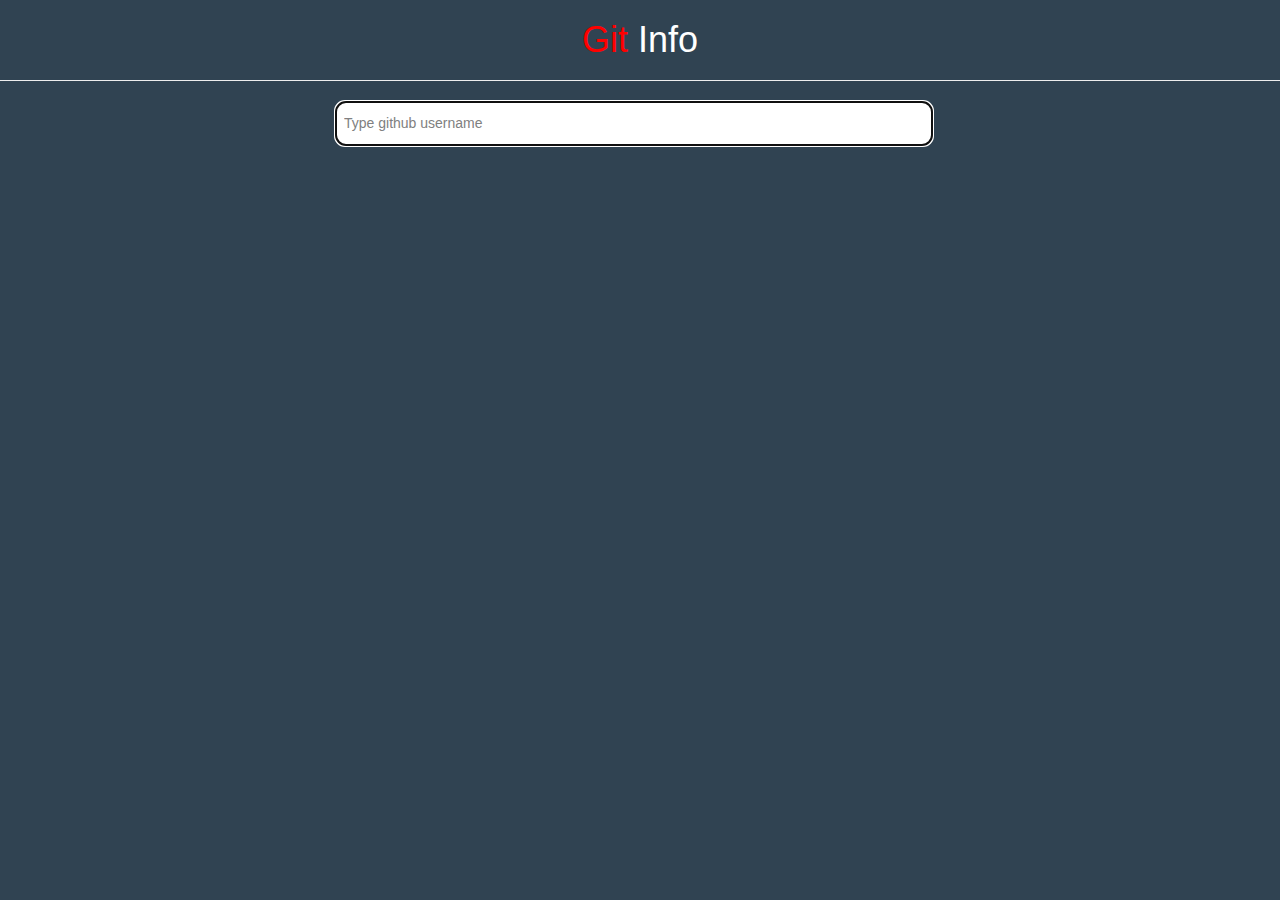
<file: git-info/index.html>
<!DOCTYPE html>
<html>
<head>
	<title>GIT INFO @fellowhacker</title>
	  <meta charset="utf-8">
	  <meta name="viewport" content="width=device-width, initial-scale=1">
	  <link rel="stylesheet" href="https://maxcdn.bootstrapcdn.com/bootstrap/3.3.7/css/bootstrap.min.css">
	  <script src="https://ajax.googleapis.com/ajax/libs/jquery/3.2.1/jquery.min.js"></script>
	  <script src="https://maxcdn.bootstrapcdn.com/bootstrap/3.3.7/js/bootstrap.min.js"></script>
	 
</head>
<body style="background-color: #304352;font-family: 'Source Sans Pro', sans-serif">


	<div id="container">

	    <h1 class="text-center"> <span style="color: red">Git </span><span style="color:white">Info </span</h1>
	    
	</div><hr>

	<div class="container-fluid">

		<div class="row">

		<div class="col-md-3"></div>

		<div class="col-md-6">

	

			<form id="search-form" name="search-form" onsubmit="return searchForUsers()">

				
				<input type="search"  id="query" class="search-field" placeholder="Type github username" autofocus="on">
				<input type="submit" name="search-btn"  id="submit" value="Submit">
				

			</form>	

				<div class="circleLoader" style="display: none;">
				</div>		 

				<div class="alert alert-warning" id="alert" style="display: none">
					<h3 class="text-center"><strong> <span style="color: red" class="text-center"> Enter some input for the results!</span></strong></h3>
				</div>
				<div class="alert alert-warning" id="nouserfound" style="display: none">
					<h3 class="text-center"><strong> <span style="color: red" class="text-center"> Oops No result found!</span></strong></h3>
				</div>
	 

			 
				<div id="res">
 
		</div>
		
		<div id="disp_res"></div><br><br>

		<div class="disNone" id="goToRepos">

			<div style="height: 50px;"></div>
			
			<div id="repos"></div>
 
		</div>

		<div class="" id="goToActivity" >

			<div style="height: 50px;"></div>

			<div id="activity"></div>

		</div>
 
  
	   	 
		</div>
		<div class="col-md-3"></div>

		</div>


	</div><br><br><Br>
 

	 

		<!--  <p  style="position: fixed;bottom: 0px;margin-left: 2%;">Developed By: <a href="https://github.com/fellowhacker" target="blank" style="color: blue"> <b>Naveen Manikanta Kodigudla</b></a></p>  -->
		 
		 <link rel="stylesheet" type="text/css" href="css/style.css">
		 <script src="js/main.js"></script>
	<style type="text/css">
 
	</style>

	 <script src="js/smoothscroll.js"></script>
	 <script>
	 	$(document).ready(function() {
	 	$('#butrep').click( function() {

	 		alert('k')
	 		$('#gotoRepos').show();
	 		

	 	});

	 });
	 </script>
 
</body>
</html>
</file>
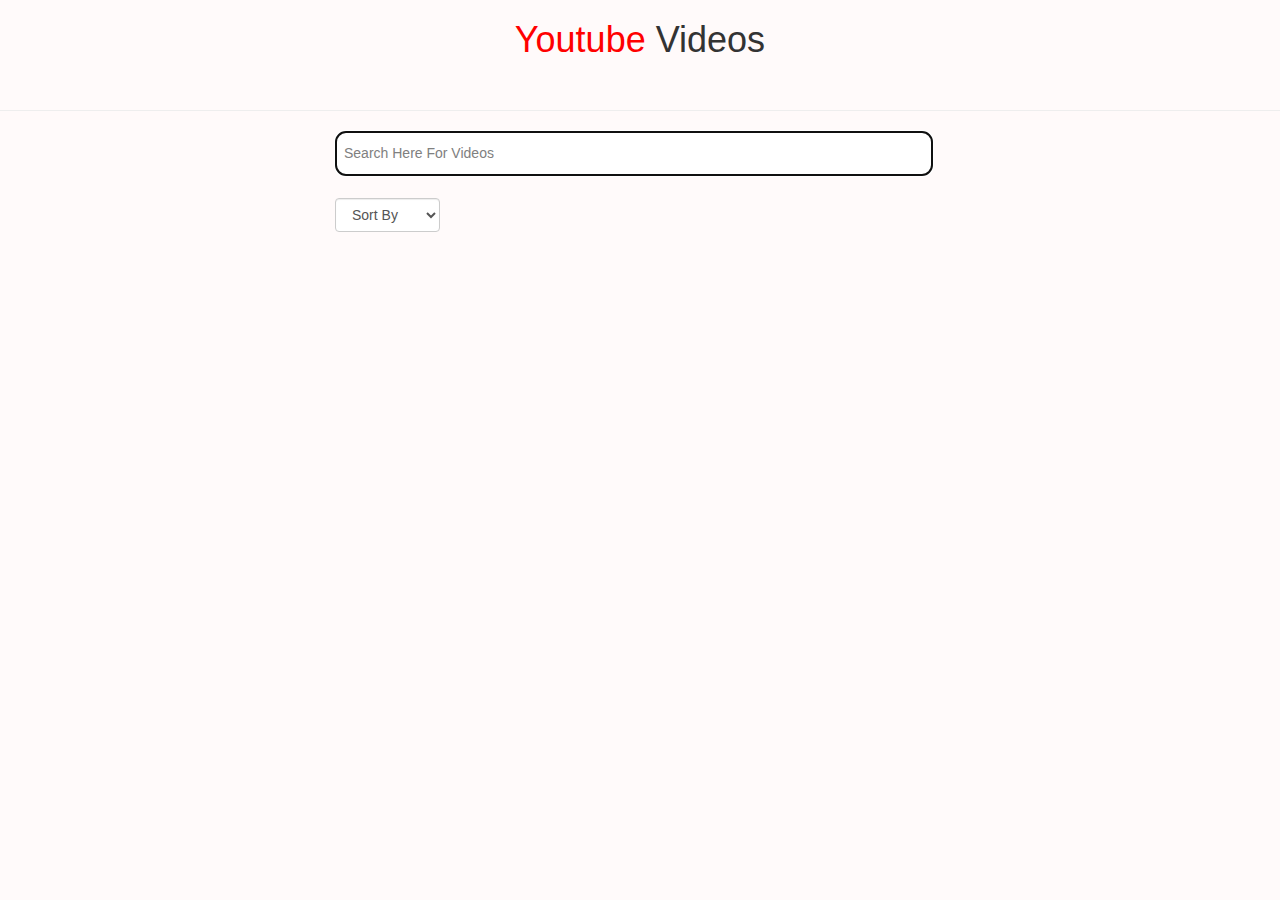
<file: youtube-search/index.html>
<!DOCTYPE html>
<html>
<head>
	<title>YOUTUBE SEARCH ENGINE</title>
	  <meta charset="utf-8">
	  <meta name="viewport" content="width=device-width, initial-scale=1">
	  <link rel="stylesheet" href="https://maxcdn.bootstrapcdn.com/bootstrap/3.3.7/css/bootstrap.min.css">
	  <script src="https://ajax.googleapis.com/ajax/libs/jquery/3.2.1/jquery.min.js"></script>
	  <script src="https://maxcdn.bootstrapcdn.com/bootstrap/3.3.7/js/bootstrap.min.js"></script>
	  <script src="js/main.js"></script>
	  <script src="js/viewcount.js"></script>
	  <script src="js/videoduration.js"></script>
	  <link rel="stylesheet" type="text/css" href="style.css">
</head>
<body>


	<div id="container">

	    <h1 class="text-center"> <span style="color: red"> Youtube </span>Videos </h1>

	</div><br><hr>

	<div class="container-fluid">

		<div class="row">

		<div class="col-md-3"></div>

		<div class="col-md-6">

			<form id="search-form" name="search-form" onsubmit="return searchForVideos()">

				
				<input type="search"  id="query" class="search-field" placeholder="Search Here For Videos" autofocus="on">
				<input type="submit" name="search-btn"  id="submit" value="Submit">

				<div class="form-group">
      
			      <select class="form-control" id="sel1" onclick="searchForVideosBySort()">

			      	<option>Sort By</option>
			      	<option>Default</option>
			        <option>View Count</option>
			        <option>Upload Date</option>
			        <option>Rating</option>		        
			        
			      </select>
			       		       
			    </div>

				

			</form>			 

				<div class="alert alert-warning" id="alert" style="display: none">
					<h3 class="text-center"><strong> <span style="color: red" class="text-center"> Enter some input for the results!</span></strong></h3>
				</div>
	 

			<ul id="disp_res"></ul>
		    <div id="buttons"></div>
	   	 
		</div>

		<div class="col-md-3"></div>

		</div>


	</div><br><br><Br>

	<!--<div id="myModal" class="modal fade" tabindex="-1" role="dialog" aria-labelledby="myModalLabel" aria-hidden="true">
	    <div class="modal-dialog">
	        <div class="modal-content">
	            <div class="modal-header">
	                <button type="button" class="close" data-dismiss="modal" aria-hidden="true">×</button>
	            </div>
	            <div class="modal-body">
	                <iframe width="400" height="300" frameborder="0" allowfullscreen=""></iframe>
	            </div>
	        </div>
	    </div>
	</div> -->

	 

		<!--  <p  style="position: fixed;bottom: 0px;margin-left: 2%;">Developed By: <a href="https://github.com/fellowhacker" target="blank" style="color: blue"> <b>Naveen Manikanta Kodigudla</b></a></p>  -->

 

</body>
</html>
</file>
<file: git-info/css/style.css>
.circleLoader{
  width:100px;
  height:80px;
  margin:20px auto;
  position:relative;
}

.circleLoader:before,
.circleLoader:after{
  content:" ";
  border-radius: 50%;
  border: solid 3px #fff;
  position:absolute;
  width:20px;
  height:20px;
  top: 24px;
  left: 24px;
  opacity:0;
}

.circleLoader:before,
.circleLoader:after{
  -webkit-animation: expand 3s; /* Chrome, Safari, Opera */
  animation: expand 3s;
  -webkit-animation-timing-function: linear;
  -webkit-animation-delay: 0s;
  -webkit-animation-iteration-count: infinite;
  animation-timing-function: linear;
  animation-delay: 0s;
  animation-iteration-count: infinite;
}

.circleLoader:after{
  -webkit-animation-delay: 1.5s;
}


/* Standard syntax */
@keyframes expand
{
 0% {
  width:2px;
  height:2px;
  top: 24px;
  left: 24px;
  opacity:0;
 }
 20%{
  opacity:1;
 }
 100% {
  width:50px;
  height:50px;
  top:0;
  left:0;
  opacity: 0.2;
 }
}

body {

	background-color: snow;

}
 #submit {

    border: 0;
    width: 2px;
    cursor: pointer;
    zoom: 1;
    opacity: 0.65;
    visibility: hidden;

}

.search-field {

	width: 98%;
	padding: 8px;
	height: 45px;
	margin: 0 auto;
	border: none;
	border-radius: 10px;
	border: 1px solid grey;

}

::-webkit-input-placeholder { /* WebKit, Blink, Edge */
    color:   grey;
    margin-left: 40%;
}
:-moz-placeholder { /* Mozilla Firefox 4 to 18 */
   color:    #909;
   opacity:  1;
}
::-moz-placeholder { /* Mozilla Firefox 19+ */
   color:    #909;
   opacity:  1;
}
:-ms-input-placeholder { /* Internet Explorer 10-11 */
   color:    #909;
}
::-ms-input-placeholder { /* Microsoft Edge */
   color:    #909;
}


#disp_res li {

    padding: 10px 0;
    border-bottom: 1px dotted #ccc;
    list-style: none;
    overflow: auto;

}

.img {

    float: left;
    width: 20%;

}

.img img {

    width: 100%;
    border: 1px solid #ccc;

}

.mat {

    float: right;
    width: 78%;

}

.mat h4 {

	margin-bottom: 0px;

}
 
.button-container {
    margin-top: 25px;
    
}
 
#sel1 {

	width: 105px;
}

#butrep, #butactivity {

  padding: 12px 25px;
  background-color: #304352;
  color: white;
  box-shadow: 0 0 20px grey;

}

  
 @media screen and (max-width: 350px) {
  .fol {
    font-size: 80%;
  }
 }

 .repoinfo {
  box-shadow: 0 0 15px grey;
 }

.activityinfo {
  box-shadow: 0 0 10px grey;
  padding: 5px 0px;
  padding-top: 10px;
 }
</file>
<file: youtube-search/style.css>
body {

	background-color: snow;

}
 #submit {

    border: 0;
    width: 2px;
    cursor: pointer;
    zoom: 1;
    opacity: 0.65;
    visibility: hidden;

}

.search-field {

	width: 98%;
	padding: 8px;
	height: 45px;
	margin: 0 auto;
	border: none;
	border-radius: 10px;
	border: 1px solid grey;

}

::-webkit-input-placeholder { /* WebKit, Blink, Edge */
    color:   grey;
    margin-left: 40%;
}
:-moz-placeholder { /* Mozilla Firefox 4 to 18 */
   color:    #909;
   opacity:  1;
}
::-moz-placeholder { /* Mozilla Firefox 19+ */
   color:    #909;
   opacity:  1;
}
:-ms-input-placeholder { /* Internet Explorer 10-11 */
   color:    #909;
}
::-ms-input-placeholder { /* Microsoft Edge */
   color:    #909;
}


#disp_res li {

    padding: 10px 0;
    border-bottom: 1px dotted #ccc;
    list-style: none;
    overflow: auto;

}

.img {

    float: left;
    width: 20%;

}

.img img {

    width: 100%;
    border: 1px solid #ccc;

}

.mat {

    float: right;
    width: 78%;

}

.mat h4 {

	margin-bottom: 0px;

}
 
.button-container {
    margin-top: 25px;
    
}
 
#sel1 {

	width: 105px;
}
</file>
